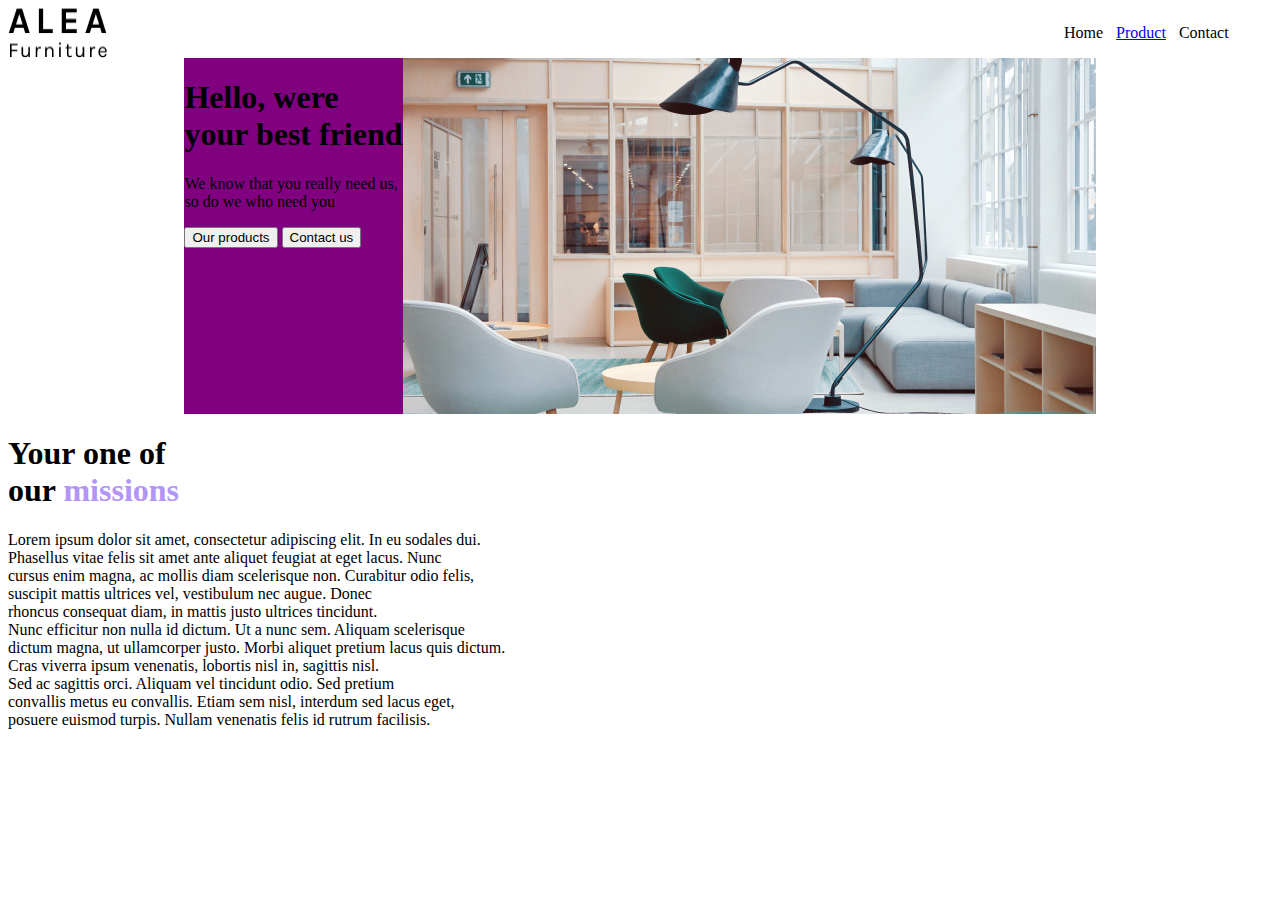
<file: index.html>
<html lang="en">
<head>
    <meta charset="UTF-8">
    <meta name="viewport" content="width=device-width, initial-scale=1.0">
    <title>Alea Furniture</title>
    <link rel="stylesheet" href="style.css">
</head>
<body>
    <!--Navbari-->
    <nav>
        <img src="ALEA-Furniture.png">
        <ul>
            <li>Home</li>
            <a href="product.html"> <li class="product">Product</li></a>
           
            <li class="contact">Contact</li>
        </ul>
    </nav>
    <!--Main nalt-->
    <div class="main">

        <!--Ana e majt-->
        <div class="ana-e-majt">
            <h1>Hello, were <br> your best friend</h1>
            <p>We know that you really need us, <br> so do we who need you</p>
            <button>Our products</button>
            <button>Contact us</button>
        </div>

        <!--Ana e djatht-->
        <div>
            <img src="toa-heftiba-FV3GConVSss-unsplash 1.png" alt="">
        </div>
    </div>

        <!-- Pjesa posht e faqes main -->
         <div class="posht-main">
            <div>
                <h1>Your one of <br> our <span style="color: rgb(178, 149, 246);">missions</span> </h1>
            </div>
            
            <div>
                <p style="margin-right: 200px;">Lorem ipsum dolor sit amet, consectetur adipiscing elit. In eu sodales dui. <br> Phasellus vitae felis sit amet ante aliquet feugiat at eget lacus. Nunc <br> cursus enim magna, ac mollis diam scelerisque non. Curabitur odio felis, <br> suscipit mattis ultrices vel, vestibulum nec augue. Donec <br> rhoncus consequat diam, in mattis justo ultrices tincidunt. <br> Nunc efficitur non nulla id dictum. Ut a nunc sem. Aliquam scelerisque <br> dictum magna, ut ullamcorper justo. Morbi aliquet pretium lacus quis dictum. <br> Cras viverra ipsum venenatis, lobortis nisl in, sagittis nisl. <br> Sed ac sagittis orci. Aliquam vel tincidunt odio. Sed pretium <br> convallis metus eu convallis. Etiam sem nisl, interdum sed lacus eget,<br> posuere euismod turpis. Nullam venenatis felis id rutrum facilisis.</p>
            </div>
         </div>


    
</body>
</html>
</file>
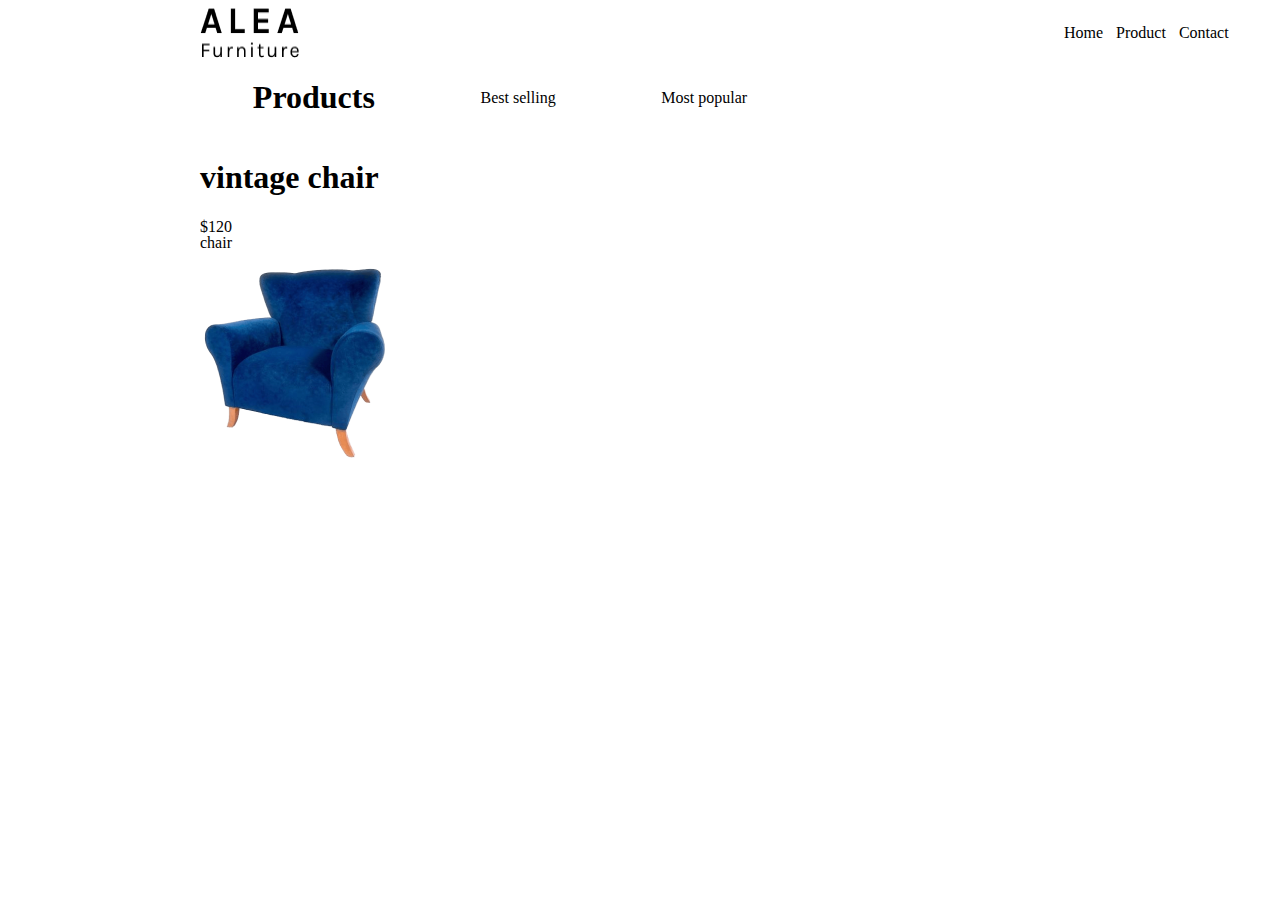
<file: product.html>
<html lang="en">
<head>
    <meta charset="UTF-8">
    <meta name="viewport" content="width=device-width, initial-scale=1.0">
    <title>product</title>
    <link rel="stylesheet" href="product.css">
</head>
<body>
     <!--Navbari-->
     <nav>
        <img src="ALEA-Furniture.png">
        <ul>
            <li>Home</li>
            <a href="product.html"> <li class="product">Product</li></a>
           
            <li class="contact">Contact</li>
        </ul>
    </nav>
    <div class="tri-senet">
    <h1 class="product-fq2">Products</h1>
    <p>Best selling</p>
    <p>Most popular</p>
    </div>

    <!-- Pjesa kryesore -->
     <div>
        <div>
            <div><h1>vintage chair</h1></div>
            <p style="height: 0px;">$120</p>
            <p>chair</p>
        </div>

        <div>
            <img src="chair.png" alt="">
        </div>
     </div>

</body>
</html>
</file>
<file: style.css>
ul {
    list-style: none;
    display: flex;
    width: 13em;
}

nav {
    display: flex;
    justify-content: space-between;
}

.product {
    margin-left: 13px;
}

.contact {
    margin-left: 13px;
}

.main {
    display: flex;
    justify-content: center;
}

.ana-e-majt {
    background-color: purple;
}
</file>
<file: product.css>
body {
    margin-left: 200px;
}

ul {
    list-style: none;
    display: flex;
    width: 13em;
}

nav {
    display: flex;
    justify-content: space-between;
}

.product {
    margin-left: 13px;
}

.contact {
    margin-left: 13px;
}

a {
    color: black;
    text-decoration: none;
}

.tri-senet {
    display: flex;
    align-items: center;
    justify-content: space-around;
    width: 600px;
}
</file>
